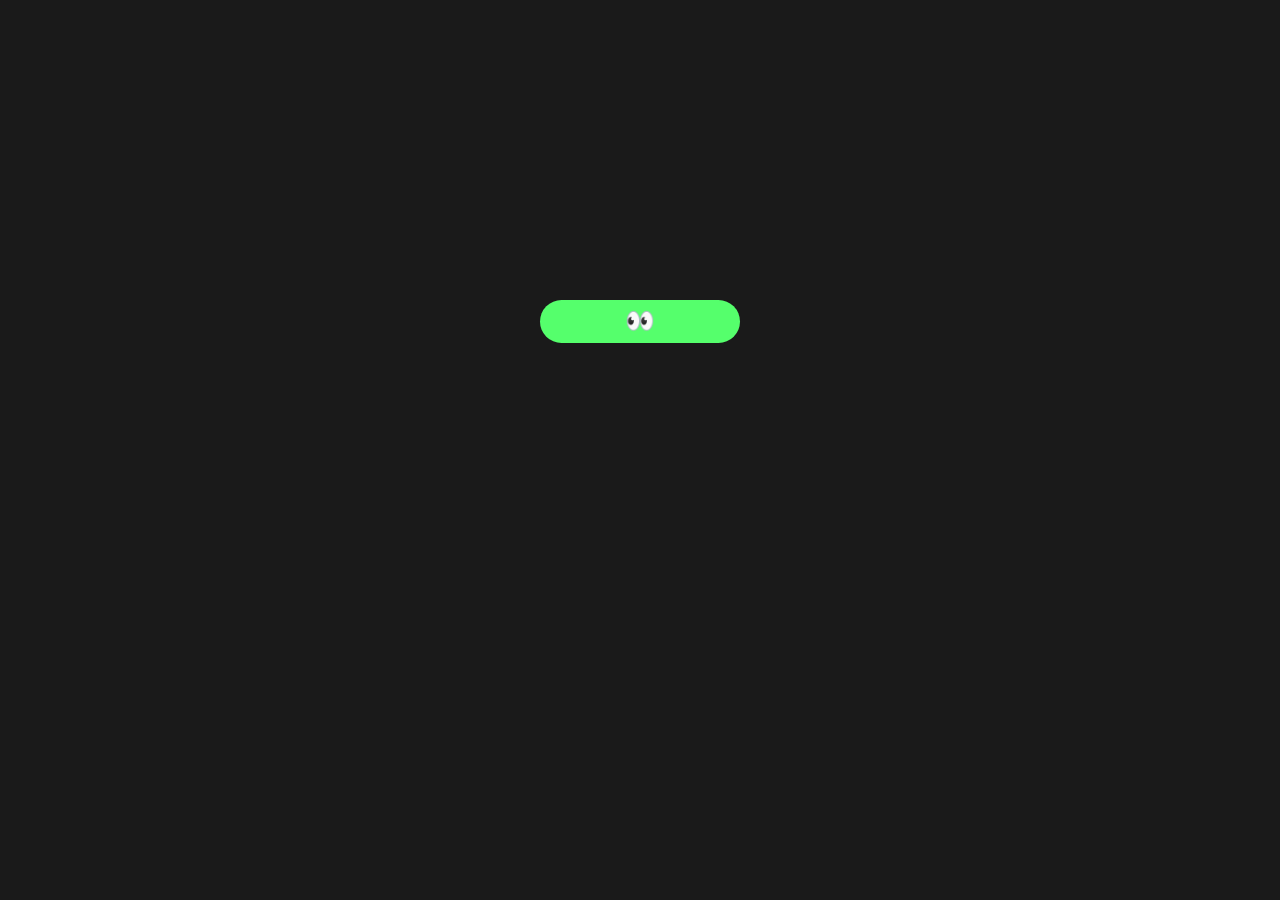
<file: index.html>
<!DOCTYPE html>
<html lang="pt-br">
<head>
    <meta charset="UTF-8">
    <meta name="viewport" content="width=device-width, initial-scale=1.0">
    <title>Bem-vindo!</title>
    <link rel="stylesheet" href="css/welcome.css">
    <link rel="stylesheet" href="css/styles.css">
    <link rel="icon" href="assets/icons/eyes.svg"> <!-- Referenciando o JS separado -->
</head>
<body>
    <div class="container-primary">
        <button id="loadButton">
            <span class="span-mother">
                <span>👀</span>
            </span>
            <span class="span-mother2">
                <span>C</span>
                <span>l</span>
                <span>i</span>
                <span>c</span>
                <span>a</span>
                <span>!</span>
            </span>
        </button>
    </div> <!-- Fechando a div container-primary -->
</body>
</html>

<script src="js/index.js" defer></script>
</file>
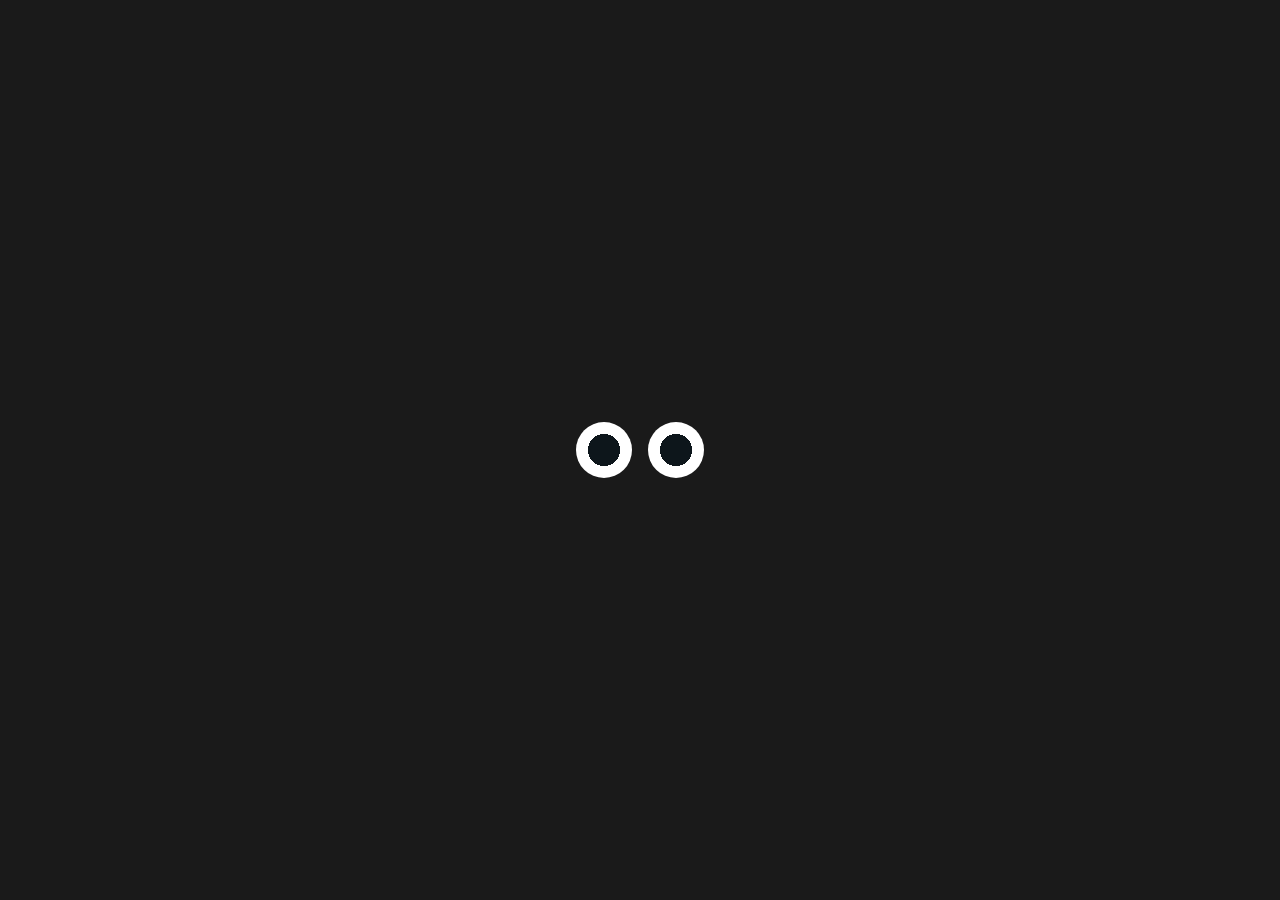
<file: loading.html>
<!DOCTYPE html>
<html lang="pt-br">
<head>
    <meta charset="UTF-8">
    <meta name="viewport" content="width=device-width, initial-scale=1.0">
    <title>Loading</title>
    <link rel="stylesheet" href="css/loading.css">
    <link rel="stylesheet" href="css/styles.css">
    <link rel="icon" href="assets/icons/eyes.svg">
    <!-- Referenciando o JS separado -->
</head>
<body>
    <span class="loader"></span>
</body>
</html>

<script src="js/loading.js" defer></script>
</file>
<file: css/welcome.css>
.container-primary {
    display: flex;
    justify-content: center;
    margin: 300px 100px 300px 100px;
}

/* From Uiverse.io by KINGFRESS */ 
button {
    font-weight: bold;
    color: #000000;
    border-radius: 2rem;
    cursor: pointer;
    width: 200px;
    height: 42.66px;
    border: none;
    background-color: #55ff6c;
    display: flex;
    justify-content: center;
    align-items: center;
    font-size: 24px;
    font-family: 'Roboto', sans-serif;
  }
  
  button .span-mother {
    display: flex;
    overflow: hidden;
  }
  
  button:hover .span-mother {
    position: absolute;
  }
  
  button:hover .span-mother span {
    transform: translateY(1.2em);
  }
  
  button .span-mother span:nth-child(1) {
    transition: 0.2s;
  }
  
  button .span-mother span:nth-child(2) {
    transition: 0.3s;
  }
  
  button .span-mother span:nth-child(3) {
    transition: 0.4s;
  }
  
  button .span-mother span:nth-child(4) {
    transition: 0.5s;
  }
  
  button .span-mother span:nth-child(5) {
    transition: 0.6s;
  }
  
  button .span-mother span:nth-child(6) {
    transition: 0.7s;
  }
  
  button .span-mother2 {
    display: flex;
    position: absolute;
    overflow: hidden;
  }
  
  button .span-mother2 span {
    transform: translateY(-1.2em);
  }
  
  button:hover .span-mother2 span {
    transform: translateY(0);
  }
  
  button .span-mother2 span {
    transition: 0.2s;
  }
  
  button .span-mother2 span:nth-child(2) {
    transition: 0.3s;
  }
  
  button .span-mother2 span:nth-child(3) {
    transition: 0.4s;
  }
  
  button .span-mother2 span:nth-child(4) {
    transition: 0.5s;
  }
  
  button .span-mother2 span:nth-child(5) {
    transition: 0.6s;
  }
  
  button .span-mother2 span:nth-child(6) {
    transition: 0.7s;
  }
  
  @media (max-width: 1200px) {
    .container-primary {
      margin: 200px 50px 200px 50px;
    }
    
    button {
      width: 180px;
      height: 40px;
      font-size: 22px;
    }
  }
  
  @media (max-width: 768px) {
    .container-primary {
      margin: 150px 20px 150px 20px;
      flex-direction: column;
    }
  
    button {
      width: 160px;
      height: 36px;
      font-size: 20px;
    }
  }
  
  @media (max-width: 480px) {
    .container-primary {
      margin: 100px 10px 100px 10px;
    }
  
    button {
      width: 140px;
      height: 32px;
      font-size: 18px;
    }
  }
</file>
<file: css/styles.css>
body {
    background-color: #1a1a1a;
    font-family: 'Roboto', sans-serif;
}

h1 {
    font-size: 32px;
    color: #55ff6c;
    text-align: center;
    font-weight: 500;
    font-family: 'Roboto', sans-serif;
}

h2 {
    font-size: 24px;
    color: #ccc;
    margin-bottom:20px;
    margin-left: 25px;
    text-align: left;
    font-weight: 500;
    font-family: 'Roboto', sans-serif;

}

h3 {
    font-size: 24px;
    color: #ccc;
    margin-bottom:20px;
    text-align: left;
    font-weight: 500;
    font-family: 'Roboto', sans-serif;
}

p {
    font-size: 18px;
    color: #fff;
    margin-bottom:20px;
    margin-right: 25px;
    margin-left: 25px;
    text-align: justify;
    line-height: 1.5;
    letter-spacing: 0.05em;
    word-spacing: 0.05em;
    font-weight: 400;
    text-transform: none;
    font-style: normal;
    font-variant: normal;
    text-decoration: none;
    text-shadow: none;
    font-family: 'Calibri', sans-serif;
}

hr {
    border: none;
    height: 2px;
    background-color: #55ff6c;
    margin-bottom: 0px;
    margin-top: 0px;
    width: 95%;
}

img {
    max-width: 20%;
    height: auto;
    margin: 20px 20px 20px 0px;
    border-radius: 100px;
}

@media (max-width: 1200px) {
    h1 {
      font-size: 28px;
    }
  
    h2, h3 {
      font-size: 22px;
      margin-left: 20px;
    }
  
    p {
      font-size: 16px;
      margin-right: 20px;
      margin-left: 20px;
    }
  
    img {
      max-width: 30%;
    }
  }
  
  @media (max-width: 768px) {
    h1 {
      font-size: 24px;
    }
  
    h2, h3 {
      font-size: 20px;
      margin-left: 15px;
    }
  
    p {
      font-size: 14px;
      margin-right: 15px;
      margin-left: 15px;
    }
  
    img {
      max-width: 40%;
      margin: 15px 0px 15px 0px;
    }
  
    hr {
      width: 90%;
    }
  }
  
  @media (max-width: 480px) {
    h1 {
      font-size: 20px;
    }
  
    h2, h3 {
      font-size: 18px;
      margin-left: 10px;
    }
  
    p {
      font-size: 12px;
      margin-right: 10px;
      margin-left: 10px;
    }
  
    img {
      max-width: 50%;
      margin: 10px auto;
    }
  
    hr {
      width: 85%;
    }
  }
</file>
<file: css/loading.css>
body {
    display: flex;
    justify-content: center;
    align-items: center;
    height: 100vh;
    margin: 0;
    background-color: #0d161b;
}

.loader {
    position: relative;
    width: 8em; /* Tamanho relativo */
    display: flex;
    justify-content: space-between;
}

.loader::after,
.loader::before {
    content: "";
    display: inline-block;
    width: 3.5em; /* Tamanho proporcional */
    height: 3.5em;
    background-color: #fff;
    background-image: radial-gradient(circle 1em, #0d161b 100%, transparent 0);
    background-repeat: no-repeat;
    border-radius: 50%;
    animation: eyeMove 10s infinite, blink 10s infinite;
}

@keyframes eyeMove {
    0%, 10% {
        background-position: 0px 0px;
    }
    13%, 40% {
        background-position: -1em 0px;
    }
    43%, 70% {
        background-position: 1em 0px;
    }
    73%, 90% {
        background-position: 0px 1em;
    }
    93%, 100% {
        background-position: 0px 0px;
    }
}

@keyframes blink {
    0%, 10%, 12%, 20%, 22%, 40%, 42%, 60%, 62%, 70%, 72%, 90%, 92%, 98%, 100% {
        height: 3.5em; /* Tamanho proporcional */
    }
    11%, 21%, 41%, 61%, 71%, 91%, 99% {
        height: 1.3em; /* Proporção reduzida para o "piscar" */
    }
}

/* Responsividade para telas menores (tablets) */
@media (max-width: 768px) {
    .loader {
        width: 6em; /* Tamanho reduzido */
    }

    .loader::after,
    .loader::before {
        width: 2.5em;
        height: 2.5em;
    }

    @keyframes blink {
        0%, 10%, 12%, 20%, 22%, 40%, 42%, 60%, 62%, 70%, 72%, 90%, 92%, 98%, 100% {
            height: 2.5em;
        }
        11%, 21%, 41%, 61%, 71%, 91%, 99% {
            height: 1em;
        }
    }
}

/* Responsividade para telas muito pequenas (smartphones) */
@media (max-width: 480px) {
    .loader {
        width: 4em; /* Loader menor para smartphones */
    }

    .loader::after,
    .loader::before {
        width: 1.8em;
        height: 1.8em;
    }

    @keyframes blink {
        0%, 10%, 12%, 20%, 22%, 40%, 42%, 60%, 62%, 70%, 72%, 90%, 92%, 98%, 100% {
            height: 1.8em;
        }
        11%, 21%, 41%, 61%, 71%, 91%, 99% {
            height: 0.8em;
        }
    }
}
</file>
